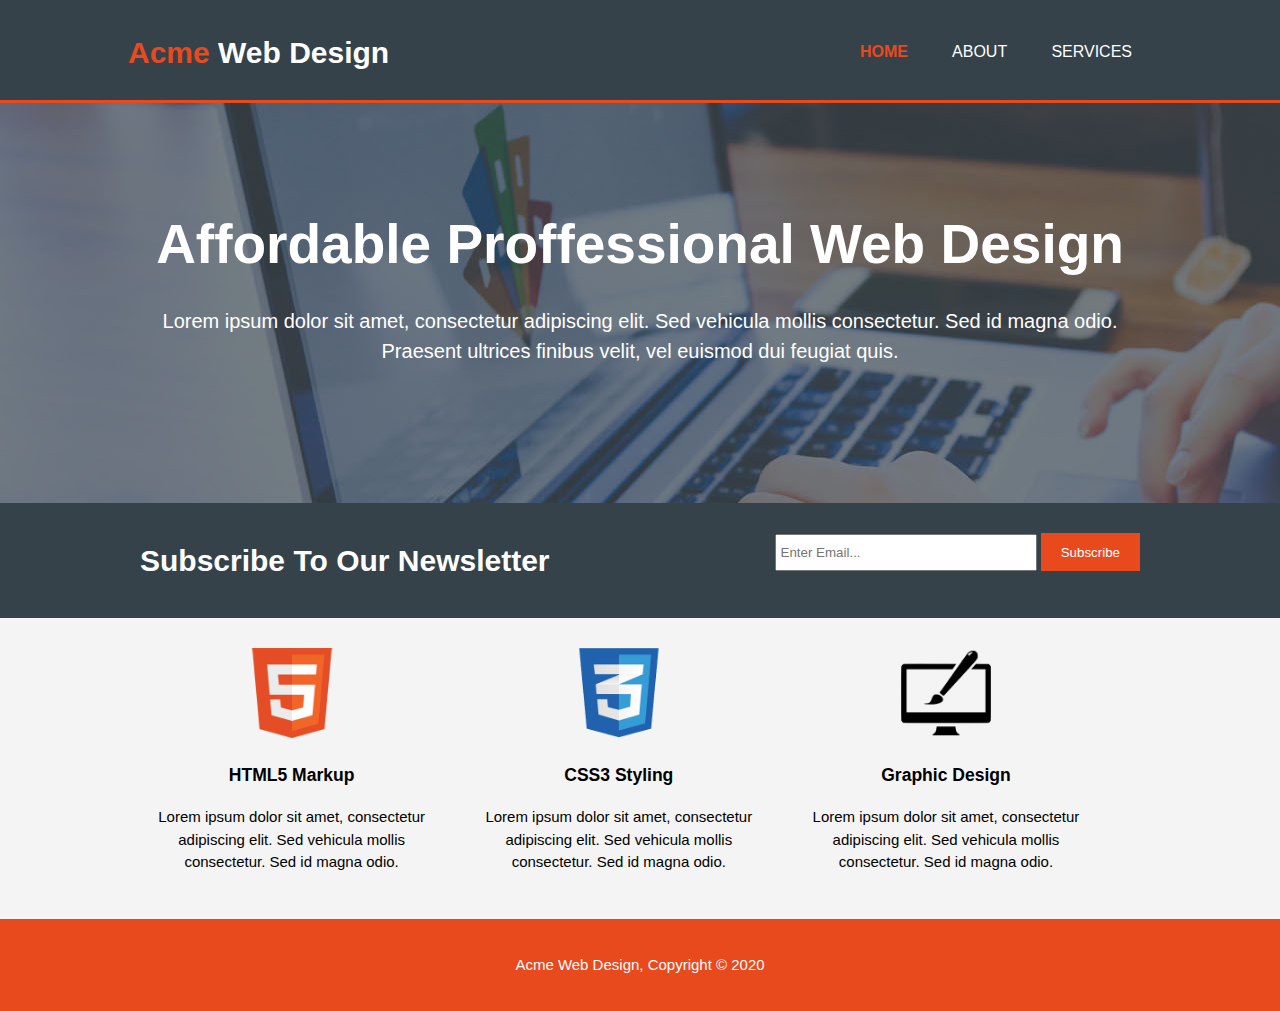
<file: index.html>
<!DOCTYPE html>
<html lang="en">
<head>
    <meta charset="UTF-8">
    <meta name="viewport" content="width=device-width, initial-scale=1.0">
    <meta name="description" content="Affordable and proffessional web design">
    <meta name="keywords" content="web design, affordable web design, proffessional ">
    <meta name="author" content="Sanaulla Shaik">
    <title>Acme Web Design | Welcome</title>
    <link rel="stylesheet" href="./css/style.css">
</head>
<body>
   <header>
       <div class="container">
           <div id="branding">
               <h1> <span class="highlight">Acme</span> Web Design</h1>
           </div>
           <nav>
               <ul>
                   <li class="current"><a href="index.html">Home</a></li>
                   <li><a href="about.html">About</a></li>
                   <li><a href="services.html">Services</a></li>
               </ul>
           </nav>
       </div>
   </header>
   <section id="showcase">
       <div class="container">
           <h1>Affordable Proffessional Web Design</h1>
           <p>Lorem ipsum dolor sit amet, consectetur adipiscing elit. Sed vehicula mollis consectetur. Sed id magna odio. Praesent ultrices finibus velit, vel euismod dui feugiat quis.</p>
       </div>
   </section> 
   <section id="newsletter">
       <div class="container">
           <h1>Subscribe To Our Newsletter</h1>
           <form>
            <input type="email" placeholder="Enter Email...">
            <button type="submit" class="button_1">Subscribe</button>
           </form>
       </div>
   </section>
   <section id="boxes">
       <div class="container">
           <div class="box">
               <img src="./images/logo_html.png" alt="html logo">
               <h3>HTML5 Markup</h3>
               <p>Lorem ipsum dolor sit amet, consectetur adipiscing elit. Sed vehicula mollis consectetur. Sed id magna odio.</p>
           </div>
           <div class="box">
               <img src="./images/logo_css.png" alt="css logo">
            <h3>CSS3 Styling</h3>
            <p>Lorem ipsum dolor sit amet, consectetur adipiscing elit. Sed vehicula mollis consectetur. Sed id magna odio.</p>
        </div>
        <div class="box">
            <img src="./images/logo_brush.png" alt="graphic desing brush logo">
            <h3>Graphic Design</h3>
            <p>Lorem ipsum dolor sit amet, consectetur adipiscing elit. Sed vehicula mollis consectetur. Sed id magna odio.</p>
        </div>
       </div>
   </section>
   <footer>
       <p>Acme Web Design, Copyright &copy; 2020</p>
   </footer>
</body>
</html>
</file>
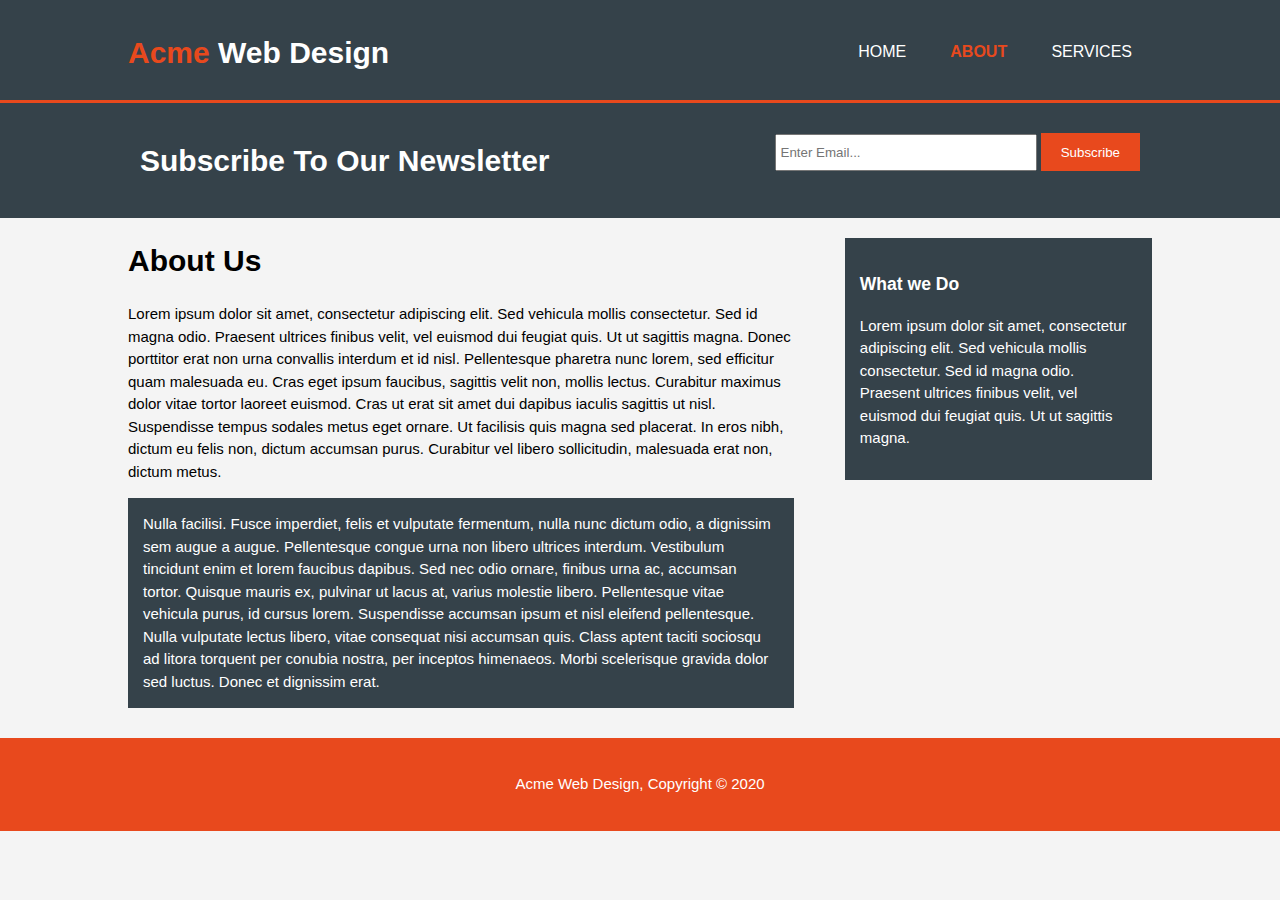
<file: about.html>
<!DOCTYPE html>
<html lang="en">

<head>
    <meta charset="UTF-8">
    <meta name="viewport" content="width=device-width, initial-scale=1.0">
    <meta name="description" content="Affordable and proffessional web design">
    <meta name="keywords" content="web design, affordable web design, proffessional ">
    <meta name="author" content="Sanaulla Shaik">
    <title>Acme Web Design | About</title>
    <link rel="stylesheet" href="./css/style.css">
</head>

<body>
    <header>
        <div class="container">
            <div id="branding">
                <h1> <span class="highlight">Acme</span> Web Design</h1>
            </div>
            <nav>
                <ul>
                    <li><a href="index.html">Home</a></li>
                    <li class="current"><a href="about.html">About</a></li>
                    <li><a href="services.html">Services</a></li>
                </ul>
            </nav>
        </div>
    </header>

    <section id="newsletter">
        <div class="container">
            <h1>Subscribe To Our Newsletter</h1>
            <form>
                <input type="email" placeholder="Enter Email...">
                <button type="submit" class="button_1">Subscribe</button>
            </form>
        </div>
    </section>
    <section id="main">
        <div class="container">
            <article id="main-col">
                <h1 class="page-title">About Us</h1>
                <p>Lorem ipsum dolor sit amet, consectetur adipiscing elit. Sed vehicula mollis consectetur. Sed id
                    magna odio. Praesent ultrices finibus velit, vel euismod dui feugiat quis. Ut ut sagittis magna.
                    Donec porttitor erat non urna convallis interdum et id nisl. Pellentesque pharetra nunc lorem, sed
                    efficitur quam malesuada eu. Cras eget ipsum faucibus, sagittis velit non, mollis lectus. Curabitur
                    maximus dolor vitae tortor laoreet euismod. Cras ut erat sit amet dui dapibus iaculis sagittis ut
                    nisl. Suspendisse tempus sodales metus eget ornare. Ut facilisis quis magna sed placerat. In eros
                    nibh, dictum eu felis non, dictum accumsan purus. Curabitur vel libero sollicitudin, malesuada erat
                    non, dictum metus.
                </p>
                <p class="dark">
                    Nulla facilisi. Fusce imperdiet, felis et vulputate fermentum, nulla nunc dictum odio, a dignissim
                    sem augue a augue. Pellentesque congue urna non libero ultrices interdum. Vestibulum tincidunt enim
                    et lorem faucibus dapibus. Sed nec odio ornare, finibus urna ac, accumsan tortor. Quisque mauris ex,
                    pulvinar ut lacus at, varius molestie libero. Pellentesque vitae vehicula purus, id cursus lorem.
                    Suspendisse accumsan ipsum et nisl eleifend pellentesque. Nulla vulputate lectus libero, vitae
                    consequat nisi accumsan quis. Class aptent taciti sociosqu ad litora torquent per conubia nostra,
                    per inceptos himenaeos. Morbi scelerisque gravida dolor sed luctus. Donec et dignissim erat.</p>
            </article>
            <aside id="sidebar">
                <div class="dark">

                    <h3>What we Do</h3>
                    <p>Lorem ipsum dolor sit amet, consectetur adipiscing elit. Sed vehicula mollis consectetur. Sed id
                        magna odio. Praesent ultrices finibus velit, vel euismod dui feugiat quis. Ut ut sagittis magna.
                    </p>

                </div>
            </aside>
        </div>
    </section>
    <footer>
        <p>Acme Web Design, Copyright &copy; 2020</p>
    </footer>
</body>

</html>
</file>
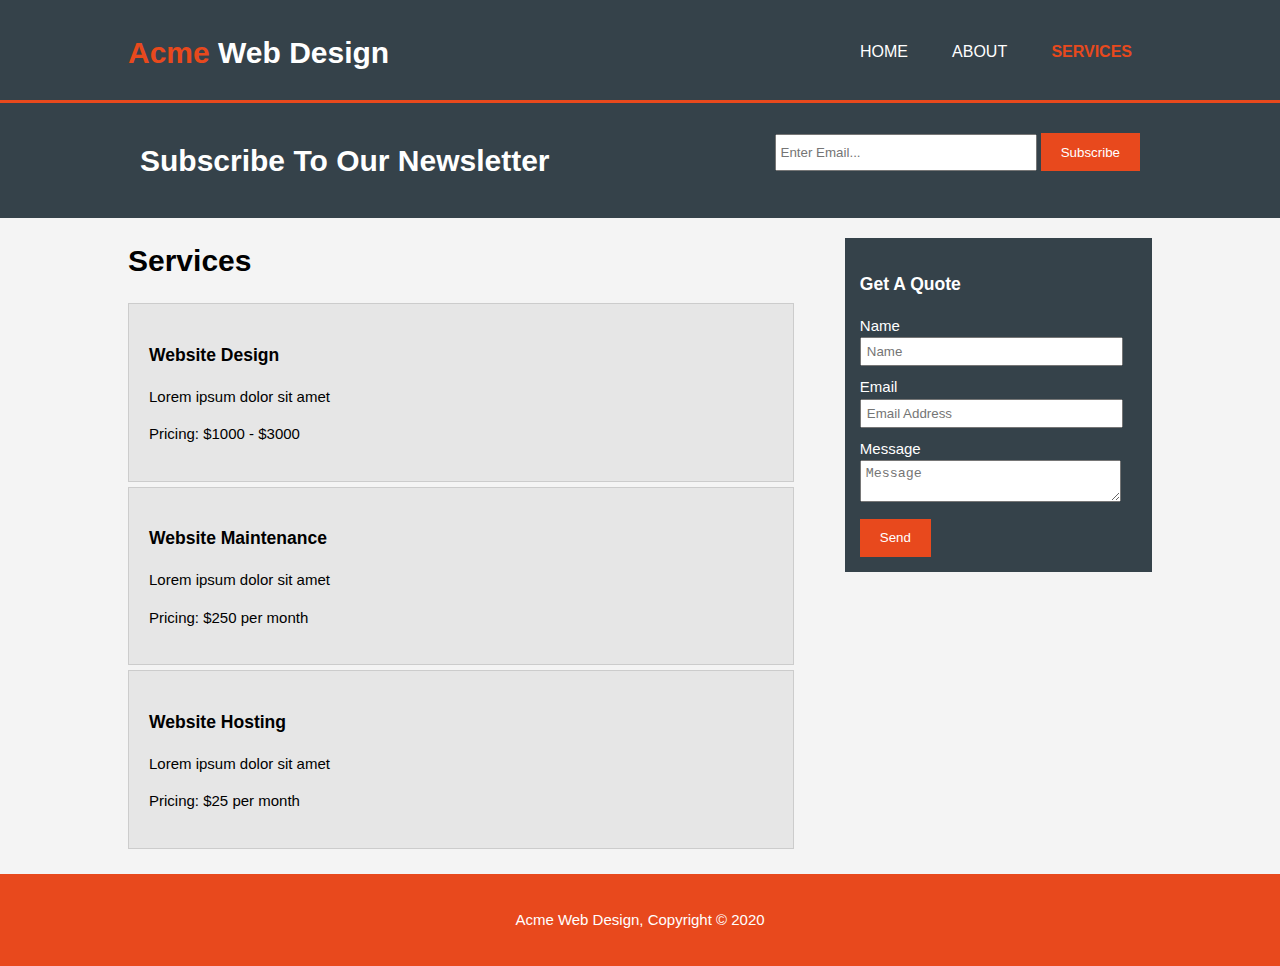
<file: services.html>
<!DOCTYPE html>
<html lang="en">

<head>
    <meta charset="UTF-8">
    <meta name="viewport" content="width=device-width, initial-scale=1.0">
    <meta name="description" content="Affordable and proffessional web design">
    <meta name="keywords" content="web design, affordable web design, proffessional ">
    <meta name="author" content="Sanaulla Shaik">
    <title>Acme Web Design | Services</title>
    <link rel="stylesheet" href="./css/style.css">
</head>

<body>
    <header>
        <div class="container">
            <div id="branding">
                <h1> <span class="highlight">Acme</span> Web Design</h1>
            </div>
            <nav>
                <ul>
                    <li><a href="index.html">Home</a></li>
                    <li><a href="about.html">About</a></li>
                    <li class="current"><a href="services.html">Services</a></li>
                </ul>
            </nav>
        </div>
    </header>

    <section id="newsletter">
        <div class="container">
            <h1>Subscribe To Our Newsletter</h1>
            <form>
                <input type="email" placeholder="Enter Email...">
                <button type="submit" class="button_1">Subscribe</button>
            </form>
        </div>
    </section>
    <section id="main">
        <div class="container">
            <article id="main-col">
                <h1 class="page-title">Services</h1>
                <ul id="services">
                    <li>
                        <h3>Website Design</h3>
                        <p>Lorem ipsum dolor sit amet</p>
                        <p>Pricing: $1000 - $3000</p>
                    </li>
                    <li>
                        <h3>Website Maintenance</h3>
                        <p>Lorem ipsum dolor sit amet</p>
                        <p>Pricing: $250 per month</p>
                    </li>
                    <li>
                        <h3>Website Hosting</h3>
                        <p>Lorem ipsum dolor sit amet</p>
                        <p>Pricing: $25 per month</p>
                    </li>
                </ul>
            </article>
            <aside id="sidebar">
                <div class="dark">
                    <h3>Get A Quote</h3>
                <form class="quote">
                    <div>
                        <label>Name</label>
                        <input type="text" placeholder="Name">
                    </div>
                    <div>
                        <label>Email</label>
                        <input type="email" placeholder="Email Address">
                    </div>
                    <div>
                        <label>Message</label>
                        <textarea placeholder="Message"></textarea>
                    </div>
                    <button class="button_1" type="submit">Send</button>
                </form>

                </div>
            </aside>
        </div>
    </section>
    <footer>
        <p>Acme Web Design, Copyright &copy; 2020</p>
    </footer>
</body>

</html>
</file>
<file: css/style.css>
body {
    font-family: Arial, Helvetica, sans-serif;
    font-size: 15px;
    line-height: 1.5;
    /* font: 15px/1.5 Arial, Helvetica, sans-serif; */
    padding: 0;
    margin: 0;
    background-color: #f4f4f4;
}

/* Global */
.container {
    width: 80%;
    margin: auto;
    overflow: hidden;
}

ul {
    margin: 0;
    padding: 0;
}

.button_1 {
    height: 38px;
    background: #e8491d;
    border: 0;
    padding-left: 20px;
    padding-right: 20px;
    color: #fff;
}

.dark {
    padding: 15px;
    background: #35424a;
    color: #ffffff;
    margin-top: 10px;
    margin-bottom: 10px;
}

/* Header */

header {
    background-color: #35424a;
    color: #fff;
    padding-top: 30px;
    min-height: 70px;
    border-bottom: #e8491d 3px solid;
}

header a {
    color: #fff;
    text-decoration: none;
    text-transform: uppercase;
    font-size: 16px;
}

header li {
    display: inline;
    padding: 0 20px 0 20px;
}

header #branding {
    float: left;
}

header #branding h1 {
    margin: 0;
}

header nav {
    float: right;
    margin-top: 10px;
}

header .highlight,
header .current a {
    color: #e8491d;
    font-weight: bold;
}

header a:hover {
    color: #cccccc;
    font-weight: bold;
}

/* showcase */

#showcase {
    min-height: 400px;
    background: url('../images/showcase.jpg') no-repeat 0 -400px;
    text-align: center;
    color: #ffffff;
}

#showcase h1 {
    margin-top: 100px;
    font-size: 55px;
    margin-bottom: 10px;
}

#showcase p {
    font-size: 20px;
}

#newsletter {
    padding: 15px;
    color: #ffffff;
    background: #35424a;
}

#newsletter h1 {
    float: left;
}

#newsletter form {
    float: right;
    margin-top: 15px;
}

#newsletter input[type="email"] {
    padding: 4px;
    height: 25px;
    width: 250px;
}

/* Boxes */

#boxes {
    margin-top: 20px;
}

#boxes .box {
    float: left;
    text-align: center;
    width: 30%;
    padding: 10px;
}

#boxes .box img {
    width: 90px;
}

/* Sidebar */

aside#sidebar {
    float: right;
    width: 30%;
    margin-top: 10px;
}

aside#sidebar .quote input,
aside#sidebar .quote textarea {
    width: 90%;
    padding: 5px;
    margin-bottom: 10px;
}

/* Main-Col */
article#main-col {
    float: left;
    width: 65%;
}

/* Services */

ul#services li {
    list-style: none;
    padding: 20px;
    border: 1px solid #cccccc;
    margin-bottom: 5px;
    background: #e6e6e6;
}

/* Footer */
footer {
    padding: 20px;
    margin-top: 20px;
    background-color: #e8491d;
    color: #ffffff;
    text-align: center;

}

/* Media Queries */

@media(max-width: 768px) {

    header #branding,
    header nav,
    header nav li,
    #newsletter h1,
    #newsletter form,
    #boxes .box,
    article#main-col,
    aside#sidebar {
        float: none;
        text-align: center;
        width: 100%;
    }

    header {
        padding-bottom: 20px;
    }

    #showcase h1 {
        margin-top: 40px;
        font-size: 35px;
    }

    #newsletter button, .quote button{
        display: block;
        width: 100%;
    }

    #newsletter form input[type="email"], .quote input, .quote textarea {
        width: 100%;
        margin-bottom:5px;
    }
}
</file>
